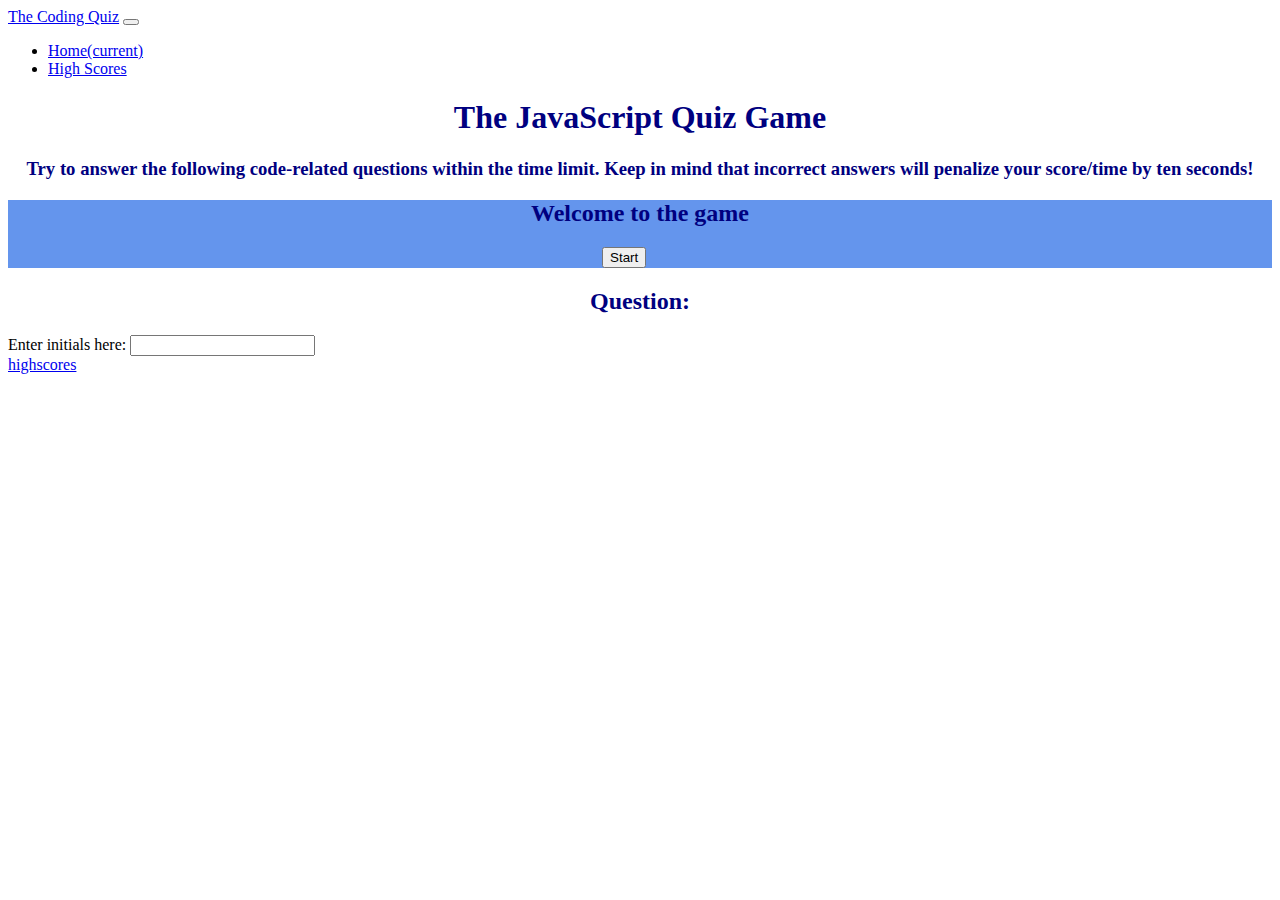
<file: index.html>
<!doctype html>
<html lang="en">

<head>
  <!-- Required meta tags -->
  <meta charset="utf-8">
  <meta name="viewport" content="width=device-width, initial-scale=1, shrink-to-fit=no">

  <!-- Bootstrap CSS -->
  <link rel="stylesheet" href="https://stackpath.bootstrapcdn.com/bootstrap/4.5.1/css/bootstrap.min.css"
    integrity="sha384-VCmXjywReHh4PwowAiWNagnWcLhlEJLA5buUprzK8rxFgeH0kww/aWY76TfkUoSX" crossorigin="anonymous">
  <link rel="stylesheet" href="./Assets/css/style.css">
  <title>Coding Quiz </title>
</head>

<body class="min-vh-100 d-flex flex-column bg-success">
  <nav class="navbar navbar-expand-lg navbar-dark bg-dark">
    <a class="navbar-brand" href="caleb-match-mole-demo.html">The Coding Quiz</a>
    <button class="navbar-toggler" type="button" data-toggle="collapse" data-target="#navbarTogglerDemo02"
      aria-controls="navbarTogglerDemo02" aria-expanded="false" aria-label="Toggle navigation">
      <span class="navbar toggler icon"></span>
    </button>

    <div class="collapse navbar-collapse" id="navbarTogglerDemo02">
      <ul class="navbar-nav ml-auto mt-2 mt-lg-0">
        <li class="nav-item active">
          <a class="nav-link" href="index.html">Home<span class="sr-only">(current)</span></a>
        </li>
        <li class="nav-item">
          <a class="nav-link" href="./highscores.html">High Scores</a>
        </li>
      </ul>
    </div>
  </nav>
  <main>
    <div class="container-fluid">
      <header class="row">
        <!-- <div class="col-sm-3">
      <a href="./highscores.html">highscores</a>
    </div> -->
        <div class="col-12">
          <h1>The JavaScript Quiz Game</h1>
          <h3>Try to answer the following code-related questions within the time limit. Keep in mind that incorrect
            answers will penalize your score/time by ten seconds!</h3>
        </div>
        <div class="col-sm-3">
          <div id="timer"></div>
        </div>
      </header>

      <div class="row m-4 justify-content-center" id="startScreen">
        <div class="jumbotron col-sm-8" style="background-color: cornflowerblue;">
          <h2>Welcome to the game</h2>
          <button id="start"> Start</button>
        </div>
      </div>

      <div class="row m-4 d-none justify-content-center" id="gameField">
        <div class="jumbotron col-sm-8 ">
          <h2>Question: <span id="question"></span></h2>
          <div id="answers"></div>
        </div>
      </div>

      <div class="row m-4 d-none justify-content-center" id="addScore">
        <div class="jumbotron col-8">
          <form id="submitInitialsForm">
            Enter initials here:
            <input type="text" id="initials" required>
          </form>
        </div>
      </div>

      <a href="highscores.html" class="d-none" id="linkHighscores">highscores</a>

    </div>
    <main>
      <!-- to finish high score box -->
    </main>





  </main>
  <!-- Optional JavaScript -->
  <!-- jQuery first, then Popper.js, then Bootstrap JS -->
  <script src="https://code.jquery.com/jquery-3.5.1.slim.min.js"
    integrity="sha384-DfXdz2htPH0lsSSs5nCTpuj/zy4C+OGpamoFVy38MVBnE+IbbVYUew+OrCXaRkfj"
    crossorigin="anonymous"></script>
  <script src="https://cdn.jsdelivr.net/npm/popper.js@1.16.1/dist/umd/popper.min.js"
    integrity="sha384-9/reFTGAW83EW2RDu2S0VKaIzap3H66lZH81PoYlFhbGU+6BZp6G7niu735Sk7lN"
    crossorigin="anonymous"></script>
  <script src="https://stackpath.bootstrapcdn.com/bootstrap/4.5.1/js/bootstrap.min.js"
    integrity="sha384-XEerZL0cuoUbHE4nZReLT7nx9gQrQreJekYhJD9WNWhH8nEW+0c5qq7aIo2Wl30J"
    crossorigin="anonymous"></script>
  <!-- <script src="./Assets/js/question.js"></script> -->
  <script src="./Assets/js/script.js"></script>
</body>

</html>
</file>
<file: Assets/css/style.css>
.block {
    height: 33.33%
}      

h1 {
    color: navy;
    text-align: center;
}

h2 {
    text-align: center;
color: navy;
}

h3 {
    color: navy;;
    text-align: center;
}

#start{
    margin-left: 47%;
}

#timer {
    position: absolute;
    top: 60px;
    left: 0;
    margin-left: 8px;
    color: navy;
    font-size: 30px;

}


#answers {
margin-left: 33%;


}
/* .mole{
    z-index: 50;
    position: absolute;
    top: 0;
    margin-left: auto;
    margin-right: auto;
    margin-top: 5px;
    left: 0;
    right: 0;

} */

/* .mole2 {
    z-index: 50;
    position: absolute;
    top: 0;
    margin-left: auto;
    margin-right: auto;
    margin-top: 80px;
    left: 0;
    right: 0;

} */



/* .score {
position: absolute;
    top: 60px;
    right: 0;
    margin-right: 8px;

} */

/* .button1{
    z-index: 50;
    position: fixed;
    top: 0;
    margin-left: auto;
    margin-right: auto;
    margin-top: 5px;
    left: 0;
    right: 0;

} */


/* body {
    color: grey;
    font-family: Georgia, 'Times New Roman', Times, serif;
    background-color: khaki;
    box-sizing: border-box;
}

.custom-li-css {
    color: aliceblue;
    font-size: xx-large;

} */

/* #begin-button{
    background-color: blue;
} */


/* 
 */
</file>
